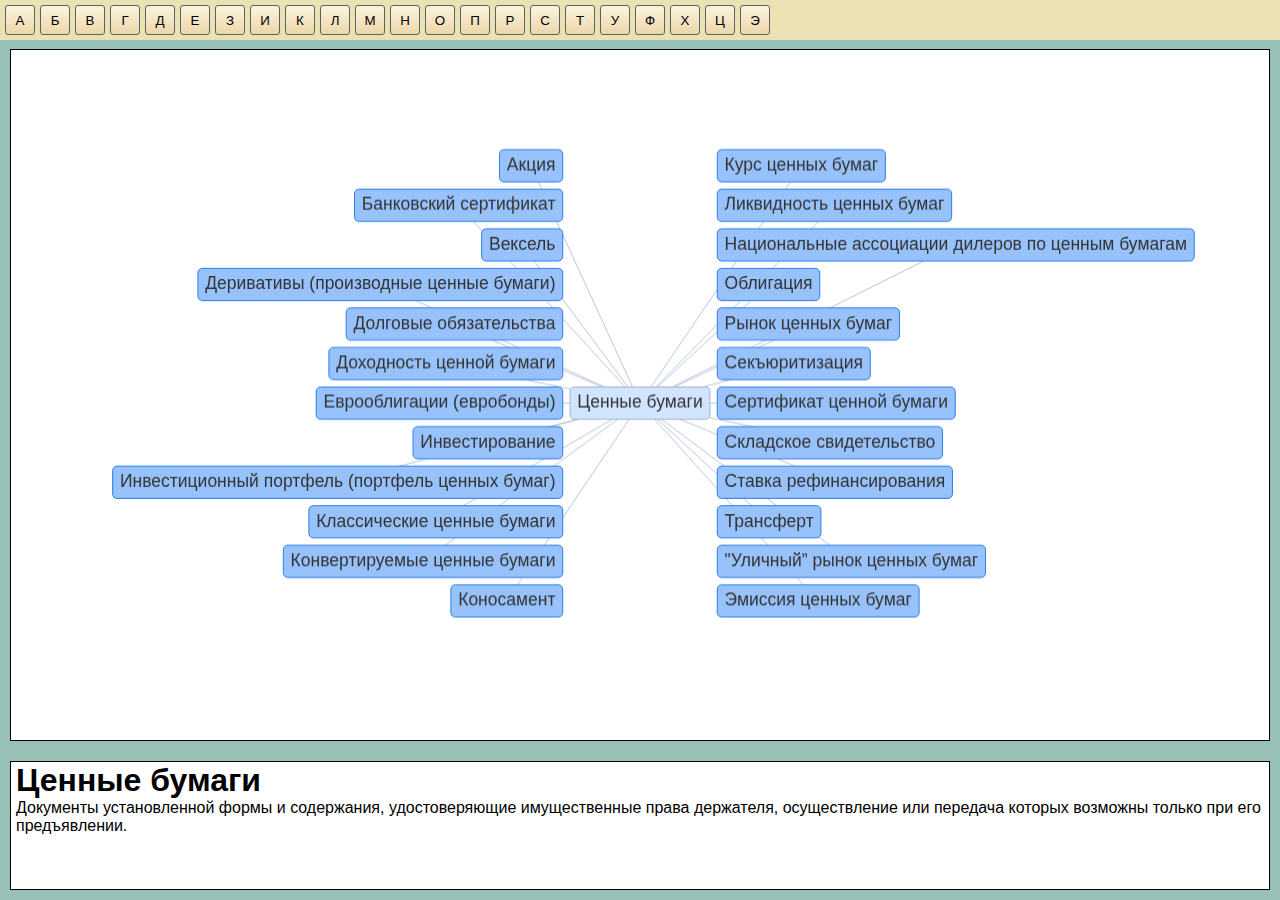
<file: docs/index.html>
﻿<!DOCTYPE html>
<html>

<head>
    <title>_</title>
    <!--HTML5: Element title must not be empty-->
    <link rel="stylesheet" type="text/css" href="css.css">
    <script src="data.js"></script>
    <script>
        document.title = dicName;
    </script>
    <script type="text/javascript" src="scripts/vis.js"></script>
    <script src="scripts/loader.js"></script>

</head>

<body onload="initPage()" onresize="fitElements()">
    <!-- <div class="mainBlock">-->
    <div class="buttonsBlock">
    </div>
    <div class="mainContentHost">
        <div class="mainContent">
            <div id="spacing"></div>
            <div class="graphParent">
                <button class="back" id="bck">назад</button>
                <div id="graphhost"></div>
            </div>
            <div class="info" style="height: 80px;">
                <p class="text"></p>
            </div>
        </div>
        <div class="linksBlock" style="display: none;">
            <div class="linksHost"></div>
        </div>
    </div>
    <!--</div>-->


</body>

</html>
</file>
<file: docs/css.css>
* {
    outline: none;
    font-family: Arial;
}

body {
    margin: 0;
    position: absolute;
    background-color: #FFCCCC;
    width: 100%;
    height: 100%;
}


.mainContent {
    background-color: #97C0B7;/*#D2D9B3;*/
    width: 100%;
    height: 100%;
    display: flex;
    flex-direction: column;
}

.mainContentHost {
    position: relative;
   /* background-color: #E7B8B9;*/
    height: 100%;
    width: 100%;
}

.buttonsBlock {
    position: absolute;
    background-color: #EBE2B3;/*#FFDB8F;*/
    height: 40px;
    z-index: 123;
    float: left;
    width: 100%;
    overflow: auto;
}

.linksBlock {
    width: 100%;
    height: 100%;
    background: #97C0B7;
}


.mainContent>.graphParent {
    position: relative;
    float: left;
    border-style: solid;
    border-width: 1px;
    background-color: white;
}

.mainContent>.info {
    position: relative;
    float: left;
    resize: none;
    border-style: solid;
    border-width: 1px;
    outline: none;
    background-color: white;
    overflow-y: auto;
}


.buttonsBlock>.headBtn {
    margin-top: 5px;
    margin-left: 5px;
    border: 1px solid #5C6367;
    border-radius: 3px;
    text-decoration: none;
    color: black;
    cursor: pointer;
    background-image: linear-gradient(to bottom, #FDF3DD, #ECD7AB);
    width: 30px;
    height: 30px;
    padding: 0;
    display: inline-block;
    text-align: center;
}

td>a {
    color: blue;
    cursor: pointer;
    margin: 5px;
    font-size: 20px;
}

.linksHost {
    display: table;
    padding-top: 40px;
}

.text>h1 {
    display: inline;
    font-size: 20;
}

.info>.text {
    padding-left: 5px;
    padding-right: 5px;
    margin: 0px;
}

.graphParent>#graphhost {
    width: 100%;
    height: 100%;
}

.graphParent>.back {
    right: 0;
    z-index: 999;
    position: absolute;
    background-color: lightgray;
    width: 80px;
    height: 30px;
    margin: 3px;
    border: 1px solid #5C6367;
    border-radius: 3px;
    text-decoration: none;
    display: inline-block;
    color: black;
    cursor: pointer;
    font-size: 20px;
    background-image: linear-gradient(to bottom, #FDF3DD, #ECD7AB);
}

#spacing {
    height: 40px;
    width: 100%;
}
</file>
